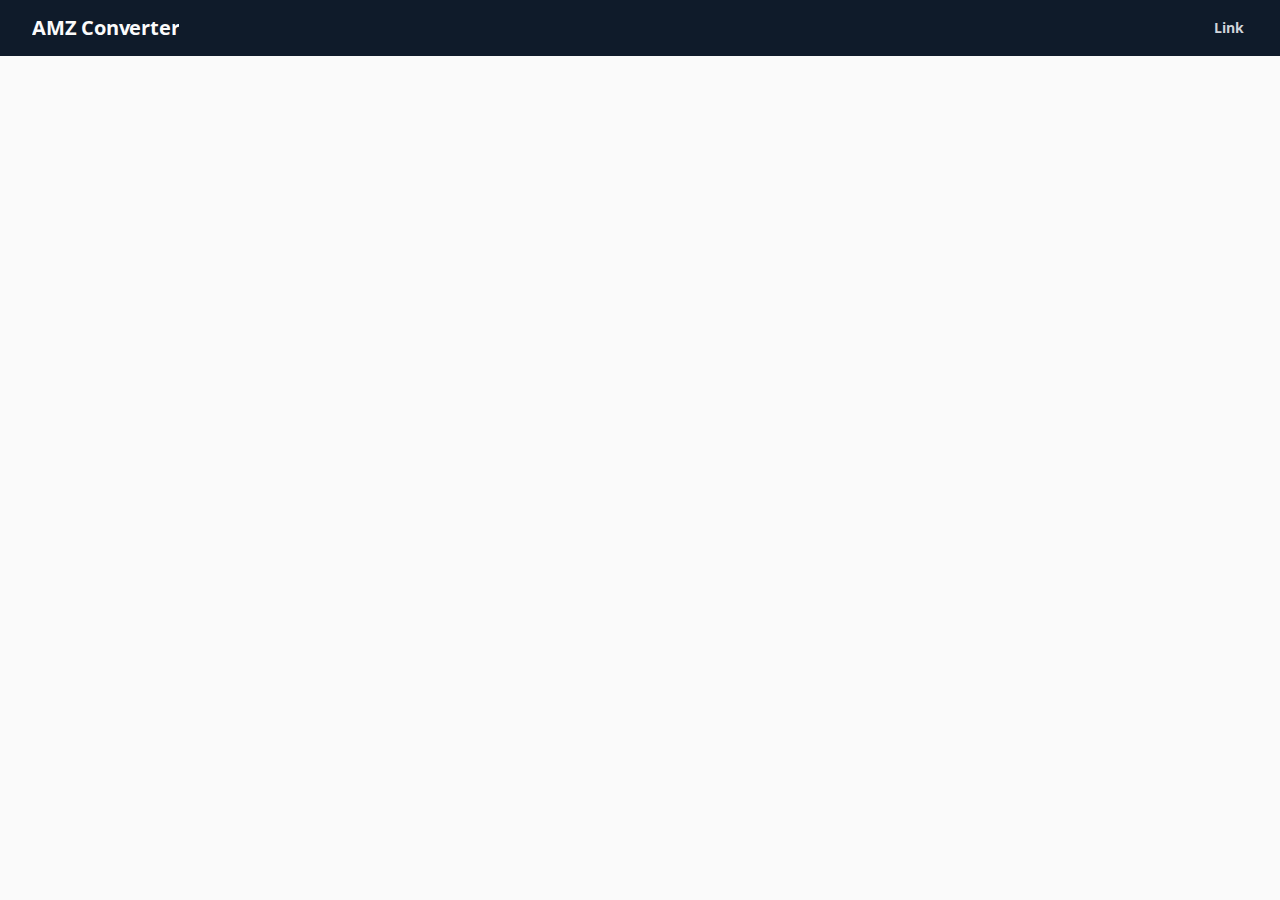
<file: index.html>
<!DOCTYPE html><html lang="en"><head><meta charset="utf-8"><title>awsconverter</title><meta name="viewport" content="width=device-width,initial-scale=1"><meta name="mobile-web-app-capable" content="yes"><meta name="apple-mobile-web-app-capable" content="yes"><link rel="apple-touch-icon" href="/assets/icons/apple-touch-icon.png"><link rel="manifest" href="/manifest.json"><meta name="theme-color" content="#673ab8"><link rel="shortcut icon" href="/favicon.ico"><style>body,html{-webkit-font-smoothing:antialiased;-moz-osx-font-smoothing:grayscale;background:#fafafa;color:#444;font-family:Helvetica Neue,arial,sans-serif;font-weight:400;height:100%;margin:0;padding:0;width:100%}*{box-sizing:border-box}#app{height:100%}:root{--color-transparent-b76lky:transparent;--color-charts-red-300-taex3d:#ea7158;--color-charts-red-400-xo1w45:#dc5032;--color-charts-red-500-8et8sv:#d13313;--color-charts-red-600-ej8iox:#ba2e0f;--color-charts-red-700-pe7xt7:#a82a0c;--color-charts-red-800-9wqz57:#972709;--color-charts-red-900-fkiox3:#892407;--color-charts-red-1000-xhb2ma:#7d2105;--color-charts-red-1100-zkhjl8:#721e03;--color-charts-red-1200-t42yl7:#671c00;--color-charts-orange-300-uh1x0z:#e07941;--color-charts-orange-400-rg9ft0:#cc5f21;--color-charts-orange-500-6dcz8x:#bc4d01;--color-charts-orange-600-psg5i7:#a84401;--color-charts-orange-700-6rlkwo:#983c02;--color-charts-orange-800-aqh9u5:#8a3603;--color-charts-orange-900-71d364:#7e3103;--color-charts-orange-1000-p3xy9d:#732c02;--color-charts-orange-1100-plp0ix:#692801;--color-charts-orange-1200-msf9v8:#602400;--color-charts-yellow-300-zgwohc:#b2911c;--color-charts-yellow-400-z6s56e:#9c7b0b;--color-charts-yellow-500-f52bpo:#8a6b05;--color-charts-yellow-600-gzedvz:#7b5f04;--color-charts-yellow-700-uq1jq9:#6f5504;--color-charts-yellow-800-esbvam:#654d03;--color-charts-yellow-900-e2ugyo:#5d4503;--color-charts-yellow-1000-myf1mq:#553f03;--color-charts-yellow-1100-fi5c3g:#4d3901;--color-charts-yellow-1200-faeu24:#483300;--color-charts-green-300-8q7o65:#67a353;--color-charts-green-400-b5efwo:#41902c;--color-charts-green-500-o7urau:#1f8104;--color-charts-green-600-8e3las:#1a7302;--color-charts-green-700-h4agmh:#176702;--color-charts-green-800-jp1xwf:#145d02;--color-charts-green-900-czmqk3:#125502;--color-charts-green-1000-wrs7fm:#104d01;--color-charts-green-1100-d8mgjl:#0f4601;--color-charts-green-1200-jyfc23:#0d4000;--color-charts-teal-300-egfaot:#2ea597;--color-charts-teal-400-ikctdb:#1c8e81;--color-charts-teal-500-v952sw:#0d7d70;--color-charts-teal-600-9ffc3q:#096f64;--color-charts-teal-700-nn7a5u:#06645a;--color-charts-teal-800-97l4n7:#045b52;--color-charts-teal-900-zq1u0w:#03524a;--color-charts-teal-1000-u4e4vv:#014b44;--color-charts-teal-1100-cdt1d8:#01443e;--color-charts-teal-1200-3ozaok:#003e38;--color-charts-blue-1-300-4x8rnx:#529ccb;--color-charts-blue-1-400-owg3dt:#3184c2;--color-charts-blue-1-500-sl8chl:#0273bb;--color-charts-blue-1-600-3824a7:#0166ab;--color-charts-blue-1-700-e3d0uw:#015b9d;--color-charts-blue-1-800-vnypf9:#015292;--color-charts-blue-1-900-rs4k5z:#014a87;--color-charts-blue-1-1000-wjr7hn:#01437d;--color-charts-blue-1-1100-nmn22x:#003c75;--color-charts-blue-1-1200-od4mlj:#00366d;--color-charts-blue-2-300-b0dh81:#7492e7;--color-charts-blue-2-400-iba8cu:#5978e3;--color-charts-blue-2-500-vtdvkt:#4066df;--color-charts-blue-2-600-tpo4rj:#3759ce;--color-charts-blue-2-700-p6tu56:#314fbf;--color-charts-blue-2-800-08f3pp:#2c46b1;--color-charts-blue-2-900-3aq93e:#273ea5;--color-charts-blue-2-1000-6b05hm:#23379b;--color-charts-blue-2-1100-0014sa:#1f3191;--color-charts-blue-2-1200-tzr398:#1b2b88;--color-charts-purple-300-yatxj8:#a783e1;--color-charts-purple-400-d384pt:#9469d6;--color-charts-purple-500-skntta:#8456ce;--color-charts-purple-600-8iqvzu:#7749bf;--color-charts-purple-700-3qzy9s:#6b40b2;--color-charts-purple-800-ucyxda:#6237a7;--color-charts-purple-900-tlepdb:#59309d;--color-charts-purple-1000-3pjp6l:#512994;--color-charts-purple-1100-t0m9qa:#4a238b;--color-charts-purple-1200-003tqq:#431d84;--color-charts-pink-300-0gug9u:#da7596;--color-charts-pink-400-jh84a9:#ce567c;--color-charts-pink-500-c97yed:#c33d69;--color-charts-pink-600-rpo3pi:#b1325c;--color-charts-pink-700-mshe2z:#a32952;--color-charts-pink-800-bph464:#962249;--color-charts-pink-900-mvfm0y:#8b1b42;--color-charts-pink-1000-kq8pu0:#81143b;--color-charts-pink-1100-pi0m3u:#780d35;--color-charts-pink-1200-hukz4p:#6f062f;--color-charts-status-critical-268let:#7d2105;--color-charts-status-high-vsd25n:#ba2e0f;--color-charts-status-medium-371m8g:#cc5f21;--color-charts-status-low-lfwc29:#b2911c;--color-charts-status-positive-2ozsqj:#67a353;--color-charts-status-info-l8g84h:#3184c2;--color-charts-status-neutral-b4b0p2:#7d8998;--color-charts-threshold-negative-y7lrhf:#d91515;--color-charts-threshold-positive-42ybvt:#037f0c;--color-charts-threshold-info-kcjduw:#0972d3;--color-charts-threshold-neutral-k14cuc:#5f6b7a;--color-charts-line-grid-6wil4m:#d1d5db;--color-charts-line-tick-yidpvu:#d1d5db;--color-charts-line-axis-yo865k:#d1d5db;--color-charts-palette-categorical-1-ivmh5s:#7492e7;--color-charts-palette-categorical-2-emtquh:#c33d69;--color-charts-palette-categorical-3-imrqvq:#2ea597;--color-charts-palette-categorical-4-g31h69:#8456ce;--color-charts-palette-categorical-5-64f3p2:#e07941;--color-charts-palette-categorical-6-msr86m:#3759ce;--color-charts-palette-categorical-7-kdjms7:#962249;--color-charts-palette-categorical-8-79776a:#096f64;--color-charts-palette-categorical-9-s4w3dd:#6237a7;--color-charts-palette-categorical-10-cuicpx:#a84401;--color-charts-palette-categorical-11-no2uu5:#273ea5;--color-charts-palette-categorical-12-jq9rcw:#780d35;--color-charts-palette-categorical-13-4cawsz:#03524a;--color-charts-palette-categorical-14-i1n5cl:#4a238b;--color-charts-palette-categorical-15-9pgabq:#7e3103;--color-charts-palette-categorical-16-wnvn1q:#1b2b88;--color-charts-palette-categorical-17-y2duhb:#ce567c;--color-charts-palette-categorical-18-xehfp2:#003e38;--color-charts-palette-categorical-19-v1x5n3:#9469d6;--color-charts-palette-categorical-20-q5g6qv:#602400;--color-charts-palette-categorical-21-z2fito:#4066df;--color-charts-palette-categorical-22-mdbc68:#a32952;--color-charts-palette-categorical-23-9iyat0:#0d7d70;--color-charts-palette-categorical-24-17kvjc:#6b40b2;--color-charts-palette-categorical-25-c2vakt:#bc4d01;--color-charts-palette-categorical-26-g98tv5:#2c46b1;--color-charts-palette-categorical-27-lo8vzl:#81143b;--color-charts-palette-categorical-28-2ppjnc:#045b52;--color-charts-palette-categorical-29-68gzom:#512994;--color-charts-palette-categorical-30-9pbejo:#8a3603;--color-charts-palette-categorical-31-8odgjs:#1f3191;--color-charts-palette-categorical-32-xug28a:#da7596;--color-charts-palette-categorical-33-cr6l8a:#01443e;--color-charts-palette-categorical-34-209022:#a783e1;--color-charts-palette-categorical-35-twgdku:#692801;--color-charts-palette-categorical-36-g2mar5:#5978e3;--color-charts-palette-categorical-37-9deaq2:#b1325c;--color-charts-palette-categorical-38-5fg2jv:#1c8e81;--color-charts-palette-categorical-39-c8yeil:#7749bf;--color-charts-palette-categorical-40-vlagy9:#cc5f21;--color-charts-palette-categorical-41-o49tuv:#314fbf;--color-charts-palette-categorical-42-5irquw:#8b1b42;--color-charts-palette-categorical-43-8pxo9j:#06645a;--color-charts-palette-categorical-44-w3yd1t:#59309d;--color-charts-palette-categorical-45-32a8x6:#983c02;--color-charts-palette-categorical-46-4ikr9l:#23379b;--color-charts-palette-categorical-47-wg3s7g:#6f062f;--color-charts-palette-categorical-48-7no3ly:#014b44;--color-charts-palette-categorical-49-qy0tr5:#431d84;--color-charts-palette-categorical-50-gkixcb:#732c02;--color-background-button-link-active-t13dka:#d3e7f9;--color-background-button-link-hover-69sbpz:#f2f8fd;--color-background-button-normal-active-9lyks0:#d3e7f9;--color-background-button-normal-default-syw2p1:#fff;--color-background-button-normal-disabled-z5vd4i:#fff;--color-background-button-normal-hover-c3qbgm:#f2f8fd;--color-background-button-primary-active-vg0knj:#033160;--color-background-button-primary-default-pwn1g1:#0972d3;--color-background-button-primary-disabled-eon7km:#e9ebed;--color-background-button-primary-hover-qu1zio:#033160;--color-background-calendar-today-762czq:#f4f4f4;--color-background-code-editor-gutter-active-line-default-p2p8kl:#5f6b7a;--color-background-code-editor-gutter-active-line-error-lfh0u4:#d91515;--color-background-code-editor-gutter-default-l5k65m:#f4f4f4;--color-background-code-editor-loading-4cqamf:#fbfbfb;--color-background-code-editor-pane-item-hover-lrigi6:#e9ebed;--color-background-code-editor-status-bar-qgcwj5:#f4f4f4;--color-background-container-content-i8i4a0:#fff;--color-background-container-header-4flbq5:#fff;--color-background-control-checked-9admlu:#0972d3;--color-background-control-default-4pa05r:#fff;--color-background-control-disabled-zplipy:#d1d5db;--color-background-dropdown-item-default-fzdqsg:#fff;--color-background-dropdown-item-dimmed-qw48ma:transparent;--color-background-dropdown-item-filter-match-6ac2mw:#f2f8fd;--color-background-dropdown-item-hover-mqsxkv:#f4f4f4;--color-background-dropdown-item-selected-8l4mpk:#f2f8fd;--color-background-home-header-mpq08f:#000716;--color-background-input-default-u57378:#fff;--color-background-input-disabled-wu9j6u:#e9ebed;--color-background-item-selected-ebt4bi:#f2f8fd;--color-background-layout-main-sfhm4y:#fff;--color-background-layout-mobile-panel-9vweqk:#000716;--color-background-layout-panel-content-808qum:#fff;--color-background-layout-panel-hover-0bg3gq:#e9ebed;--color-background-layout-toggle-active-d15dki:#354150;--color-background-layout-toggle-default-f9hnkv:#192534;--color-background-layout-toggle-hover-gi0e0b:#354150;--color-background-layout-toggle-selected-active-9w7pk3:#0972d3;--color-background-layout-toggle-selected-default-e1giv3:#0972d3;--color-background-layout-toggle-selected-hover-mes33s:#065299;--color-background-modal-overlay-17dapf:rgba(35,47,62,0.7);--color-background-notification-blue-vqb59v:#0972d3;--color-background-notification-green-0d9ow8:#037f0c;--color-background-notification-grey-ua4ep5:#414d5c;--color-background-notification-red-v7js1f:#d91515;--color-background-popover-mn5o9k:#fff;--color-background-progress-bar-content-default-r4tyyh:#0972d3;--color-background-progress-bar-content-in-flash-37g8fy:#fff;--color-background-progress-bar-layout-default-9xbpym:#e9ebed;--color-background-progress-bar-layout-in-flash-phmfak:hsla(0,0%,100%,0.25);--color-background-segment-active-bl0u6r:#0972d3;--color-background-segment-default-5k37bj:#fff;--color-background-segment-disabled-hgka10:#fff;--color-background-segment-hover-s3f27a:#fff;--color-background-status-error-pe1hux:#fff7f7;--color-background-status-info-usb30e:#f2f8fd;--color-background-status-success-xnxxn4:#f2fcf3;--color-background-status-warning-zz4oi6:#fff;--color-background-table-header-i1pa1g:#fff;--color-background-tiles-disabled-byt5lx:#e9ebed;--color-background-toggle-checked-disabled-07lf06:#b5d6f4;--color-background-toggle-default-w4ftus:#414d5c;--color-border-button-normal-active-zbmaft:#033160;--color-border-button-normal-default-djv8f5:#0972d3;--color-border-button-normal-disabled-262a0x:#9ba7b6;--color-border-button-normal-hover-e1d0kh:#033160;--color-border-button-primary-disabled-6gwabt:#e9ebed;--color-border-calendar-grid-sshunw:transparent;--color-border-calendar-grid-selected-focus-ring-cxqa0s:#fbfbfb;--color-border-code-editor-ace-active-line-light-theme-3l07nr:#d1d5db;--color-border-code-editor-ace-active-line-dark-theme-74siyt:#5f6b7a;--color-border-code-editor-default-l9vmjf:#d1d5db;--color-border-code-editor-pane-item-hover-xephrt:#7d8998;--color-border-container-divider-4ade7z:transparent;--color-border-container-top-srcvx4:transparent;--color-border-control-checked-4xvndc:#0972d3;--color-border-control-default-m3lmsh:#7d8998;--color-border-control-disabled-vx8bco:#d1d5db;--color-border-divider-active-nnnfx9:#7d8998;--color-border-divider-default-7s2wjw:#e9ebed;--color-border-divider-panel-bottom-zrjpck:#e9ebed;--color-border-divider-panel-side-yjkfcr:#e9ebed;--color-border-dropdown-container-tyn0js:#9ba7b6;--color-border-dropdown-group-0utpsr:#e9ebed;--color-border-dropdown-item-default-faosd8:#e9ebed;--color-border-dropdown-item-hover-tyzq9m:#7d8998;--color-border-dropdown-item-dimmed-hover-6dhy15:#7d8998;--color-border-dropdown-item-top-xnzq48:transparent;--color-border-input-default-dtyu8d:#9ba7b6;--color-border-input-disabled-x2lopj:#e9ebed;--color-border-item-focused-ap3b6s:#0972d3;--color-border-item-placeholder-jgzhnb:#0972d3;--color-border-item-selected-ppkssz:#0972d3;--color-border-layout-wf5alz:#d1d5db;--color-border-popover-5pygk7:#9ba7b6;--color-border-segment-active-kdy5tm:#414d5c;--color-border-segment-default-091088:#414d5c;--color-border-segment-disabled-6v5zlt:#414d5c;--color-border-segment-hover-9notuw:#414d5c;--color-border-status-error-mfrddc:#d91515;--color-border-status-info-546i7i:#0972d3;--color-border-status-success-cqi45f:#037f0c;--color-border-status-warning-hg85ut:#7d8998;--color-border-tabs-divider-69fx5i:#e9ebed;--color-border-tabs-shadow-4lmh2z:rgba(0,7,22,0.12);--color-border-tabs-underline-9bcfzu:#0972d3;--color-border-tiles-disabled-dp4h7y:#e9ebed;--color-border-tutorial-4ioksw:#d1d5db;--color-foreground-control-default-7ajdem:#fff;--color-foreground-control-disabled-v6a97u:#fff;--color-shadow-default-3se70f:rgba(0,7,22,0.12);--color-text-accent-s1eqko:#0972d3;--color-text-body-default-ajf1h5:#000716;--color-text-body-secondary-fdstdf:#414d5c;--color-text-breadcrumb-current-mum16s:#5f6b7a;--color-text-breadcrumb-icon-mlugp6:#7d8998;--color-text-button-inline-icon-default-w65lqn:#0972d3;--color-text-button-inline-icon-disabled-gfhvz7:#9ba7b6;--color-text-button-inline-icon-hover-wd5icp:#033160;--color-text-button-normal-active-6obrzh:#033160;--color-text-button-normal-default-u8647m:#0972d3;--color-text-button-normal-hover-kxmvcc:#033160;--color-text-link-button-normal-default-2yrp9u:#0972d3;--color-text-link-button-normal-hover-gz8y5b:#033160;--color-text-link-button-normal-active-8lhs8f:#033160;--color-text-button-primary-active-vems2x:#fff;--color-text-button-primary-default-340wh6:#fff;--color-text-button-primary-hover-vzqjpi:#fff;--color-text-calendar-day-hover-graajh:#000716;--color-text-calendar-month-elf7e9:#5f6b7a;--color-text-code-editor-gutter-active-line-3r48bk:#fff;--color-text-code-editor-gutter-default-q46j79:#000716;--color-text-code-editor-status-bar-disabled-6bhuub:#7d8998;--color-text-code-editor-tab-button-error-vez6ll:#fff;--color-text-column-header-u472sv:#414d5c;--color-text-column-sorting-icon-q5sr09:#414d5c;--color-text-control-disabled-3z3eul:#9ba7b6;--color-text-counter-jwdegc:#5f6b7a;--color-text-disabled-a2nkh4:#9ba7b6;--color-text-dropdown-footer-rj6jvf:#5f6b7a;--color-text-dropdown-group-label-eaqlcl:#414d5c;--color-text-dropdown-header-6e05nm:#000716;--color-text-dropdown-item-default-7tg9p2:#000716;--color-text-dropdown-item-dimmed-jyqdrs:#9ba7b6;--color-text-dropdown-item-disabled-varol7:#9ba7b6;--color-text-dropdown-item-filter-match-x302if:#0972d3;--color-text-dropdown-item-highlighted-oaabyk:#000716;--color-text-dropdown-item-secondary-0me7js:#5f6b7a;--color-text-empty-fjv325:#5f6b7a;--color-text-expandable-section-default-k03p1p:#000716;--color-text-expandable-section-hover-73g3du:#0972d3;--color-text-expandable-section-navigation-icon-default-lb9rm0:#414d5c;--color-text-form-default-yd29ox:#000716;--color-text-form-label-k3j0b4:#000716;--color-text-form-secondary-ih9x7l:#5f6b7a;--color-text-group-label-w9to2i:#414d5c;--color-text-heading-default-jopz0f:#000716;--color-text-heading-secondary-corkaj:#414d5c;--color-text-home-header-default-1d71y3:#fff;--color-text-home-header-secondary-qfyemi:#d1d5db;--color-text-icon-subtle-bz5b7h:#5f6b7a;--color-text-input-disabled-oawyzo:#9ba7b6;--color-text-input-placeholder-j53j3c:#5f6b7a;--color-text-input-placeholder-disabled-6928j8:#9ba7b6;--color-text-interactive-active-vol84d:#000716;--color-text-interactive-default-eg5fsa:#414d5c;--color-text-interactive-disabled-3pbb07:#9ba7b6;--color-text-interactive-hover-v3lasm:#000716;--color-text-interactive-inverted-default-phki5u:#d1d5db;--color-text-interactive-inverted-hover-g2obc6:#fbfbfb;--color-text-inverted-821sko:#fff;--color-text-label-gxskdy:#000716;--color-text-layout-toggle-20sb9r:#fff;--color-text-layout-toggle-selected-tzwifo:#fff;--color-text-link-default-5f186r:#0972d3;--color-text-link-hover-kololx:#033160;--color-text-link-inverted-hover-5tnsdi:#fff;--color-text-link-button-underline-8mp92t:transparent;--color-text-link-button-underline-hover-ei09le:transparent;--color-text-link-primary-underline-ga7rq8:#0972d3;--color-text-notification-default-2kpcxy:#fbfbfb;--color-text-pagination-page-number-active-disabled-sjs1t5:#9ba7b6;--color-text-pagination-page-number-default-z6gnaa:#414d5c;--color-text-segment-active-gc2jjl:#fff;--color-text-segment-default-bf7rka:#414d5c;--color-text-segment-hover-5pccvg:#0972d3;--color-text-small-le1y42:#5f6b7a;--color-text-status-error-5sesl6:#d91515;--color-text-status-inactive-5ei55p:#5f6b7a;--color-text-status-info-utupcz:#0972d3;--color-text-status-success-0fzhv9:#037f0c;--color-text-status-warning-27nlyh:#d91515;--color-text-top-navigation-title-oypxe3:#000716;--font-body-m-line-height-i7xxvv:22px;--font-body-m-size-sregvd:14px;--font-body-s-letter-spacing-cy0oxj:0.005em;--font-body-s-line-height-kdsbrl:16px;--font-body-s-size-ukw2p9:12px;--font-button-letter-spacing-8y5poz:0.005em;--font-button-weight-7rj5fx:800;--font-chart-detail-size-pm0amk:12px;--font-display-l-letter-spacing-4ff418:-0.03em;--font-display-l-line-height-71tnj3:54px;--font-display-l-size-03lgcb:48px;--font-display-label-weight-m18hjh:700;--font-expandable-heading-size-m2wptt:16px;--font-family-base-qnistn:"Open Sans","Helvetica Neue",Roboto,Arial,sans-serif;--font-family-monospace-iz223z:Monaco,Menlo,Consolas,"Courier Prime",Courier,"Courier New",monospace;--font-header-h2-description-line-height-gjrb86:22px;--font-header-h2-description-size-pqrrui:14px;--font-heading-l-letter-spacing-f6wvtk:-0.015em;--font-heading-l-line-height-gev4n1:30px;--font-heading-l-size-otmxys:24px;--font-heading-l-weight-xm7ks9:800;--font-heading-m-letter-spacing-r00pg3:-0.010em;--font-heading-m-line-height-u3t54f:24px;--font-heading-m-size-6e3jmg:20px;--font-heading-m-weight-hi5n0j:800;--font-heading-s-letter-spacing-4d69jc:-0.005em;--font-heading-s-line-height-5b7f0q:20px;--font-heading-s-size-9clg8y:16px;--font-heading-s-weight-k8ys41:800;--font-heading-xl-letter-spacing-9tcsmy:-0.02em;--font-heading-xl-line-height-doxfdj:40px;--font-heading-xl-size-d0vjbk:32px;--font-heading-xl-weight-772870:800;--font-heading-xs-line-height-5x131j:18px;--font-heading-xs-size-fryxro:14px;--font-heading-xs-weight-wwznty:800;--font-box-value-large-weight-dyt1pj:800;--font-link-button-letter-spacing-58wset:0.005em;--font-link-button-weight-4f1hjr:800;--font-link-primary-decoration-wfgjh2:underline;--font-link-primary-letter-spacing-vmsgcx:"inherit";--font-link-primary-weight-91pybi:"inherit";--font-panel-header-line-height-x2226j:24px;--font-panel-header-size-0vdgjc:20px;--font-tabs-disabled-weight-imwq16:800;--font-tabs-line-height-qo8cr6:20px;--font-tabs-size-01zslx:16px;--font-wayfinding-link-active-weight-l3fid7:800;--font-weight-heavy-ydka9r:800;--border-active-width-ce5ls7:4px;--border-code-editor-status-divider-width-cf5jzt:2px;--border-container-sticky-width-i7t7xe:0px;--border-container-top-width-jk6fhm:0px;--border-control-focus-ring-shadow-spread-srzyiu:0px;--border-control-invalid-focus-ring-shadow-spread-omt6il:2px;--border-divider-list-width-hacikr:1px;--border-divider-section-width-4wm2it:2px;--border-dropdown-virtual-offset-width-fzhepk:2px;--border-field-width-idlekx:2px;--border-invalid-width-5jpdqn:8px;--border-item-width-qbbbsa:2px;--border-line-chart-dash-array-4wa4ab:3 5;--border-line-chart-line-join-nan7pn:round;--border-line-chart-width-nj0hc5:2px;--border-panel-header-width-6fmoo4:2px;--border-panel-top-width-00mwcl:1px;--border-radius-alert-n0skwy:12px;--border-radius-badge-x5oehc:4px;--border-radius-button-axewzv:20px;--border-radius-calendar-day-focus-ring-a8mlqd:3px;--border-radius-code-editor-fuck6b:8px;--border-radius-container-gh9ysk:16px;--border-radius-control-circular-focus-ring-qawzn7:4px;--border-radius-control-default-focus-ring-7661kz:4px;--border-radius-dropdown-ujknaf:8px;--border-radius-flashbar-i7jm55:12px;--border-radius-item-u2ibpi:8px;--border-radius-input-txq8zy:8px;--border-radius-popover-8g1bwn:8px;--border-radius-tabs-focus-ring-j968on:20px;--border-radius-tiles-kl8mtb:8px;--border-radius-token-wohc9e:8px;--border-radius-tutorial-panel-item-5wuccf:8px;--border-table-sticky-width-h1tlxy:2px;--border-link-focus-ring-outline-k2wccv:0;--border-link-focus-ring-shadow-spread-nv4ahb:2px;--motion-duration-extra-slow-8ks5rs:270ms;--motion-duration-fast-nk2ap0:90ms;--motion-duration-moderate-vgx1te:135ms;--motion-duration-refresh-only-fast-addxjd:115ms;--motion-duration-refresh-only-medium-5flen2:165ms;--motion-duration-refresh-only-slow-6gdedh:250ms;--motion-duration-rotate-180-ofa1ir:135ms;--motion-duration-rotate-90-ux18sr:135ms;--motion-duration-show-paced-7wspqf:180ms;--motion-duration-show-quick-tyaalm:135ms;--motion-duration-slow-0273ow:180ms;--motion-duration-transition-quick-x85tae:90ms;--motion-duration-transition-show-paced-ai4wlf:180ms;--motion-easing-ease-out-quart-z687ml:cubic-bezier(0.165,0.84,0.44,1);--motion-easing-refresh-only-a-sy0g8m:cubic-bezier(0,0,0,1);--motion-easing-refresh-only-b-nspng9:cubic-bezier(1,0,0.83,1);--motion-easing-refresh-only-c-ic6jr0:cubic-bezier(0.84,0,0.16,1);--motion-easing-rotate-180-3rbbga:cubic-bezier(0.165,0.84,0.44,1);--motion-easing-rotate-90-eoew89:cubic-bezier(0.165,0.84,0.44,1);--motion-easing-show-paced-wj4ybn:ease-out;--motion-easing-show-quick-1fcgbv:ease-out;--motion-easing-transition-quick-lukbd8:linear;--motion-easing-transition-show-paced-bg1hyg:ease-out;--motion-easing-responsive-5yj747:cubic-bezier(0,0,0,1);--motion-easing-sticky-yt83ho:cubic-bezier(1,0,0.83,1);--motion-easing-expressive-zns6oe:cubic-bezier(0.84,0,0.16,1);--motion-duration-responsive-dvittz:115ms;--motion-duration-expressive-96gzp7:165ms;--motion-duration-complex-8zbvzy:250ms;--motion-keyframes-fade-in-9ud20b:awsui-fade-in-35003c;--motion-keyframes-fade-out-1ayoyt:awsui-fade-out-35003c;--motion-keyframes-status-icon-error-ti988k:awsui-status-icon-error-35003c;--motion-keyframes-scale-popup-3oea16:awsui-scale-popup-35003c;--size-calendar-grid-width-lxsx0p:238px;--size-control-n9i4yo:16px;--size-icon-big-cu55wt:32px;--size-icon-large-9vh494:48px;--size-icon-medium-fvz0oi:20px;--size-icon-normal-j1z5fn:16px;--size-vertical-input-js5hfh:34px;--size-vertical-panel-icon-offset-ti40n4:15px;--space-alert-action-left-hi50rw:12px;--space-alert-horizontal-ulbnu9:16px;--space-alert-message-right-qop1p1:4px;--space-alert-vertical-jbva6z:8px;--space-button-focus-outline-gutter-4vaedu:4px;--space-button-icon-focus-outline-gutter-vertical-ysj0na:0px;--space-button-icon-only-horizontal-nidslr:7px;--space-button-inline-icon-focus-outline-gutter-f9qjev:0px;--space-button-modal-dismiss-vertical-r4lx2k:0px;--space-calendar-grid-focus-outline-gutter-v3dwvl:-5px;--space-calendar-grid-selected-focus-outline-gutter-gqgjqz:-5px;--space-card-horizontal-dkvuen:24px;--space-code-editor-status-focus-outline-gutter-eivtla:-7px;--space-container-content-top-fsd8nr:0px;--space-container-header-vertical-zsjhel:12px;--space-container-horizontal-ddrezg:24px;--space-content-header-padding-bottom-nvqytg:24px;--space-dark-header-overlap-distance-hfejul:36px;--space-expandable-section-icon-offset-top-svbirl:4px;--space-field-horizontal-89h2yr:12px;--space-field-icon-offset-25xih0:36px;--space-filtering-token-dismiss-button-focus-outline-gutter-itb5fd:-5px;--space-filtering-token-operation-select-focus-outline-gutter-awvnzl:-5px;--space-flashbar-action-left-y2z8zt:12px;--space-flashbar-dismiss-right-cbaywa:0px;--space-flashbar-horizontal-ouyk4r:16px;--space-grid-gutter-0subky:20px;--space-layout-content-bottom-kg9l42:40px;--space-layout-toggle-diameter-hzvqtj:40px;--space-layout-toggle-padding-axl9jr:20px;--space-modal-content-bottom-cecclv:16px;--space-modal-horizontal-738tw9:24px;--space-panel-nav-left-o5fvw3:28px;--space-panel-side-left-8ozqve:28px;--space-panel-side-right-kev4k9:24px;--space-panel-split-top-0y4u4f:20px;--space-segmented-control-focus-outline-gutter-99x5b9:4px;--space-table-header-focus-outline-gutter-rbx7m7:0px;--space-tabs-content-top-mn4c9x:12px;--space-table-horizontal-58vuca:24px;--space-table-header-horizontal-et2ko8:0px;--space-table-content-bottom-pg6yvn:4px;--space-table-content-top-t15dd1:12px;--space-table-embedded-content-bottom-7vc5vt:0px;--space-table-embedded-header-top-zf07fk:0px;--space-table-footer-horizontal-8o6sk8:0px;--space-tabs-focus-outline-gutter-64zu5e:-8px;--space-text-grid-vertical-tj8m1c:16px;--space-scaled-2x-xxs-t5qzmf:4px;--space-scaled-2x-s-9svxjy:12px;--space-scaled-2x-l-yejodm:20px;--space-scaled-2x-xl-x30c9w:24px;--space-scaled-2x-xxxl-lbp35j:40px;--space-scaled-none-cnv7sd:0;--space-scaled-xxxs-b6dm8t:2px;--space-scaled-xxs-95dhkm:4px;--space-scaled-xs-6859qs:8px;--space-scaled-s-cu1hzn:12px;--space-scaled-m-pv0fmt:16px;--space-scaled-l-t03y3z:20px;--space-scaled-xl-w2t504:24px;--space-scaled-xxl-pfgv96:32px;--space-scaled-xxxl-ffokcj:40px;--space-static-xxxs-k3qmdh:2px;--space-static-xxs-jy4jgd:4px;--space-static-xs-9adq92:8px;--space-static-s-phfs7n:12px;--space-static-m-pc0uz7:16px;--space-static-l-t7yjdj:20px;--space-static-xl-g2lpmk:24px;--space-static-xxl-m6qwv3:32px;--space-static-xxxl-66ty0h:40px;--space-none-esmv0r:0;--space-xxxs-k2w98v:2px;--space-xxs-ynfts5:4px;--space-xs-rsr2qu:8px;--space-s-hv8c1d:12px;--space-m-17eucw:16px;--space-l-4vl6xu:20px;--space-xl-a39hup:24px;--space-xxl-2nvmf1:32px;--space-xxxl-bo9z7f:40px;--shadow-container-7nblnj:0px 0px 1px 1px #e9ebed,0px 1px 8px 2px rgba(0,7,22,0.12);--shadow-container-stacked-lumzae:-1px 1px 1px 0px #e9ebed,1px 1px 1px 0px #e9ebed,0px 9px 8px -7px rgba(0,7,22,0.12),8px 0px 8px -7px rgba(0,7,22,0.12),-8px 0px 8px -7px rgba(0,7,22,0.12);--shadow-dropdown-99h0gz:0px 4px 20px 1px rgba(0,7,22,0.1);--shadow-dropup-11esug:0px 4px 20px 1px rgba(0,7,22,0.1);--shadow-flash-sticky-xplpiu:0px 6px 36px rgba(0,7,22,0.1);--shadow-modal-3qhlqt:0px 4px 20px 1px rgba(0,7,22,0.1);--shadow-panel-gp3bf2:0px 1px 1px 1px #e9ebed,0px 6px 36px rgba(0,7,22,0.1);--shadow-panel-toggle-3fk0ch:0px 6px 12px 1px rgba(0,7,22,0.12);--shadow-popover-kzy6rd:0px 4px 20px 1px rgba(0,7,22,0.1);--shadow-split-bottom-otfetg:0px -36px 36px -36px rgba(0,7,22,0.1);--shadow-split-side-qv353u:-1px 0px 1px 0px #e9ebed,-36px 6px 36px -36px rgba(0,7,22,0.1);--shadow-sticky-aijlo6:0px 4px 20px 1px rgba(0,7,22,0.1);--shadow-sticky-embedded-qit8ba:0px 2px 0px 0px #e9ebed,0px 16px 16px -12px rgba(0,7,22,0.1)}html{-webkit-text-size-adjust:100%;line-height:1.15}body{margin:0}a{background-color:transparent}textarea{font-family:inherit;font-size:100%;line-height:1.15;margin:0;overflow:auto}.home__uRcqa{min-height:100%;padding:56px 20px;width:100%}</style><link href="/bundle.79942.css" rel="stylesheet" media="only x" onload="this.media='all'"><noscript><link rel="stylesheet" href="/bundle.79942.css"></noscript></head><body><div id="app"><div><div class="awsui-context-top-navigation"><header class="awsui_top-navigation_k5dlb_14a5k_111 awsui_narrow_k5dlb_14a5k_132"><div class="awsui_padding-box_k5dlb_14a5k_122"><div class="awsui_identity_k5dlb_14a5k_159 awsui_no-logo_k5dlb_14a5k_179"><a href="/" class="awsui_identity-link_k5dlb_14a5k_162"><span class="awsui_title_k5dlb_14a5k_195">AMZ Converter</span></a></div><div class="awsui_inputs_k5dlb_14a5k_208"></div><div class="awsui_utilities_k5dlb_14a5k_223"><div data-utility-index="0" data-utility-hide="false" class="awsui_utility-wrapper_k5dlb_14a5k_234 awsui_utility-type-button-link_k5dlb_14a5k_255 awsui_narrow_k5dlb_14a5k_132"><span class="awsui_offset-right-l_k5dlb_14a5k_287"><a aria-label="Link" href="#" class="awsui_link_4c84z_v8uku_93 awsui_variant-top-navigation_4c84z_v8uku_277 awsui_font-size-body-m_4c84z_v8uku_406"><span>Link</span></a></span></div></div></div></header></div></div><div class="home__uRcqa"><div class="awsui_grid_14yj0_1ecf3_93"><div class="awsui_grid-column_14yj0_1ecf3_111 awsui_colspan-6_14yj0_1ecf3_170"><div class="awsui_restore-pointer-events_14yj0_1ecf3_280"><span class="awsui_root_qk1j1_eoztp_93"><textarea placeholder="Insert here the values to convert" autocomplete="on" rows="20" class="awsui_textarea_qk1j1_eoztp_97"></textarea></span></div></div><div class="awsui_grid-column_14yj0_1ecf3_111 awsui_colspan-6_14yj0_1ecf3_170"><div class="awsui_restore-pointer-events_14yj0_1ecf3_280"><span class="awsui_root_qk1j1_eoztp_93"><textarea placeholder="Copy from here the output" autocomplete="on" readonly="readOnly" rows="20" class="awsui_textarea_qk1j1_eoztp_97 awsui_textarea-readonly_qk1j1_eoztp_121"></textarea></span></div></div></div></div></div><script type="__PREACT_CLI_DATA__">%7B%22preRenderData%22:%7B%22url%22:%22/%22%7D%7D</script><script crossorigin="anonymous" src="/bundle.caf08.esm.js" type="module"></script><script nomodule="" src="/polyfills.f4816.js"></script><script nomodule="" defer="defer" src="/bundle.f5105.js"></script></body></html>
</file>
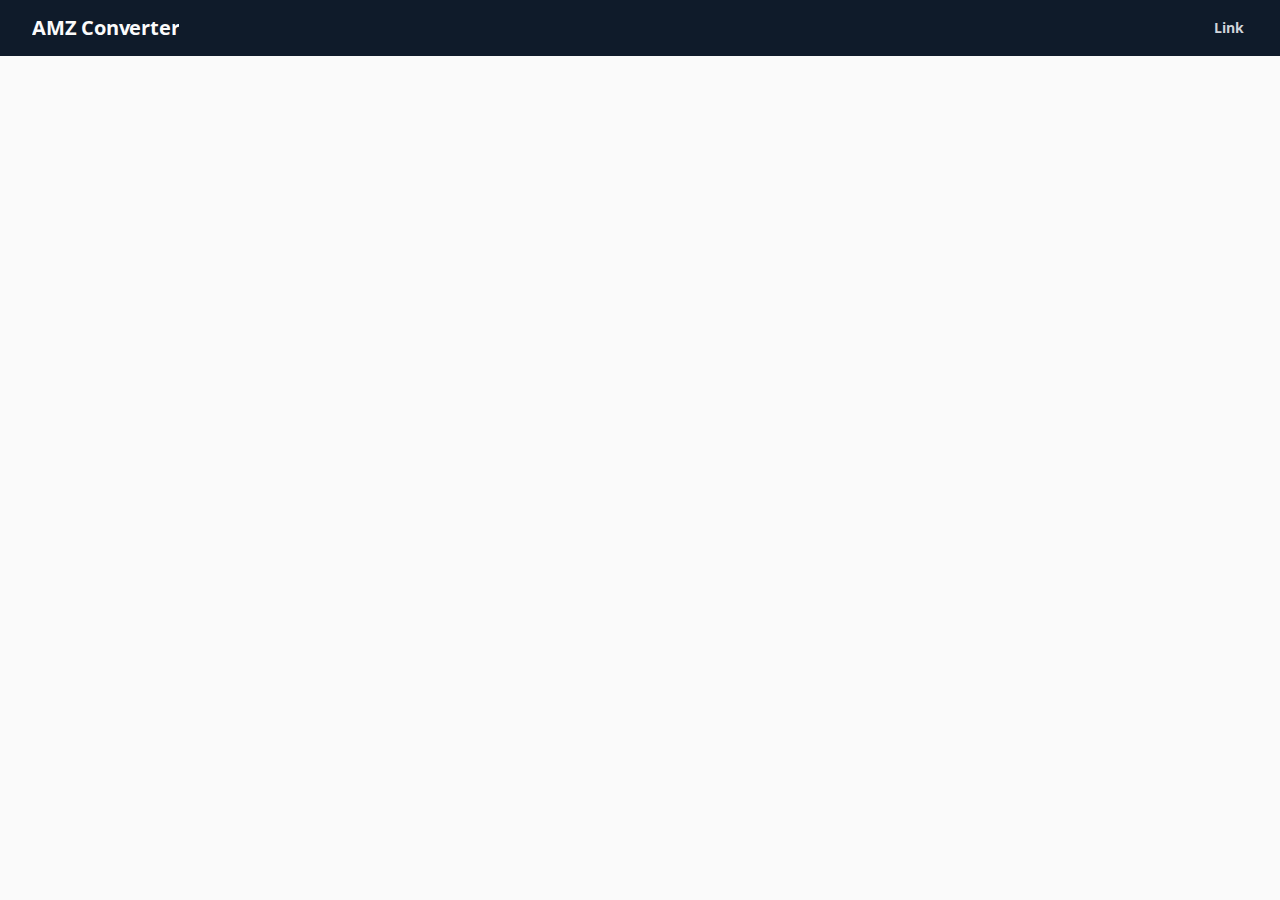
<file: 200.html>
<!DOCTYPE html><html lang="en"><head><meta charset="utf-8"><title>awsconverter</title><meta name="viewport" content="width=device-width,initial-scale=1"><meta name="mobile-web-app-capable" content="yes"><meta name="apple-mobile-web-app-capable" content="yes"><link rel="apple-touch-icon" href="/assets/icons/apple-touch-icon.png"><link rel="manifest" href="/manifest.json"><meta name="theme-color" content="#673ab8"><link rel="shortcut icon" href="/favicon.ico"><style>body,html{-webkit-font-smoothing:antialiased;-moz-osx-font-smoothing:grayscale;background:#fafafa;color:#444;font-family:Helvetica Neue,arial,sans-serif;font-weight:400;height:100%;margin:0;padding:0;width:100%}*{box-sizing:border-box}:root{--color-transparent-b76lky:transparent;--color-charts-red-300-taex3d:#ea7158;--color-charts-red-400-xo1w45:#dc5032;--color-charts-red-500-8et8sv:#d13313;--color-charts-red-600-ej8iox:#ba2e0f;--color-charts-red-700-pe7xt7:#a82a0c;--color-charts-red-800-9wqz57:#972709;--color-charts-red-900-fkiox3:#892407;--color-charts-red-1000-xhb2ma:#7d2105;--color-charts-red-1100-zkhjl8:#721e03;--color-charts-red-1200-t42yl7:#671c00;--color-charts-orange-300-uh1x0z:#e07941;--color-charts-orange-400-rg9ft0:#cc5f21;--color-charts-orange-500-6dcz8x:#bc4d01;--color-charts-orange-600-psg5i7:#a84401;--color-charts-orange-700-6rlkwo:#983c02;--color-charts-orange-800-aqh9u5:#8a3603;--color-charts-orange-900-71d364:#7e3103;--color-charts-orange-1000-p3xy9d:#732c02;--color-charts-orange-1100-plp0ix:#692801;--color-charts-orange-1200-msf9v8:#602400;--color-charts-yellow-300-zgwohc:#b2911c;--color-charts-yellow-400-z6s56e:#9c7b0b;--color-charts-yellow-500-f52bpo:#8a6b05;--color-charts-yellow-600-gzedvz:#7b5f04;--color-charts-yellow-700-uq1jq9:#6f5504;--color-charts-yellow-800-esbvam:#654d03;--color-charts-yellow-900-e2ugyo:#5d4503;--color-charts-yellow-1000-myf1mq:#553f03;--color-charts-yellow-1100-fi5c3g:#4d3901;--color-charts-yellow-1200-faeu24:#483300;--color-charts-green-300-8q7o65:#67a353;--color-charts-green-400-b5efwo:#41902c;--color-charts-green-500-o7urau:#1f8104;--color-charts-green-600-8e3las:#1a7302;--color-charts-green-700-h4agmh:#176702;--color-charts-green-800-jp1xwf:#145d02;--color-charts-green-900-czmqk3:#125502;--color-charts-green-1000-wrs7fm:#104d01;--color-charts-green-1100-d8mgjl:#0f4601;--color-charts-green-1200-jyfc23:#0d4000;--color-charts-teal-300-egfaot:#2ea597;--color-charts-teal-400-ikctdb:#1c8e81;--color-charts-teal-500-v952sw:#0d7d70;--color-charts-teal-600-9ffc3q:#096f64;--color-charts-teal-700-nn7a5u:#06645a;--color-charts-teal-800-97l4n7:#045b52;--color-charts-teal-900-zq1u0w:#03524a;--color-charts-teal-1000-u4e4vv:#014b44;--color-charts-teal-1100-cdt1d8:#01443e;--color-charts-teal-1200-3ozaok:#003e38;--color-charts-blue-1-300-4x8rnx:#529ccb;--color-charts-blue-1-400-owg3dt:#3184c2;--color-charts-blue-1-500-sl8chl:#0273bb;--color-charts-blue-1-600-3824a7:#0166ab;--color-charts-blue-1-700-e3d0uw:#015b9d;--color-charts-blue-1-800-vnypf9:#015292;--color-charts-blue-1-900-rs4k5z:#014a87;--color-charts-blue-1-1000-wjr7hn:#01437d;--color-charts-blue-1-1100-nmn22x:#003c75;--color-charts-blue-1-1200-od4mlj:#00366d;--color-charts-blue-2-300-b0dh81:#7492e7;--color-charts-blue-2-400-iba8cu:#5978e3;--color-charts-blue-2-500-vtdvkt:#4066df;--color-charts-blue-2-600-tpo4rj:#3759ce;--color-charts-blue-2-700-p6tu56:#314fbf;--color-charts-blue-2-800-08f3pp:#2c46b1;--color-charts-blue-2-900-3aq93e:#273ea5;--color-charts-blue-2-1000-6b05hm:#23379b;--color-charts-blue-2-1100-0014sa:#1f3191;--color-charts-blue-2-1200-tzr398:#1b2b88;--color-charts-purple-300-yatxj8:#a783e1;--color-charts-purple-400-d384pt:#9469d6;--color-charts-purple-500-skntta:#8456ce;--color-charts-purple-600-8iqvzu:#7749bf;--color-charts-purple-700-3qzy9s:#6b40b2;--color-charts-purple-800-ucyxda:#6237a7;--color-charts-purple-900-tlepdb:#59309d;--color-charts-purple-1000-3pjp6l:#512994;--color-charts-purple-1100-t0m9qa:#4a238b;--color-charts-purple-1200-003tqq:#431d84;--color-charts-pink-300-0gug9u:#da7596;--color-charts-pink-400-jh84a9:#ce567c;--color-charts-pink-500-c97yed:#c33d69;--color-charts-pink-600-rpo3pi:#b1325c;--color-charts-pink-700-mshe2z:#a32952;--color-charts-pink-800-bph464:#962249;--color-charts-pink-900-mvfm0y:#8b1b42;--color-charts-pink-1000-kq8pu0:#81143b;--color-charts-pink-1100-pi0m3u:#780d35;--color-charts-pink-1200-hukz4p:#6f062f;--color-charts-status-critical-268let:#7d2105;--color-charts-status-high-vsd25n:#ba2e0f;--color-charts-status-medium-371m8g:#cc5f21;--color-charts-status-low-lfwc29:#b2911c;--color-charts-status-positive-2ozsqj:#67a353;--color-charts-status-info-l8g84h:#3184c2;--color-charts-status-neutral-b4b0p2:#7d8998;--color-charts-threshold-negative-y7lrhf:#d91515;--color-charts-threshold-positive-42ybvt:#037f0c;--color-charts-threshold-info-kcjduw:#0972d3;--color-charts-threshold-neutral-k14cuc:#5f6b7a;--color-charts-line-grid-6wil4m:#d1d5db;--color-charts-line-tick-yidpvu:#d1d5db;--color-charts-line-axis-yo865k:#d1d5db;--color-charts-palette-categorical-1-ivmh5s:#7492e7;--color-charts-palette-categorical-2-emtquh:#c33d69;--color-charts-palette-categorical-3-imrqvq:#2ea597;--color-charts-palette-categorical-4-g31h69:#8456ce;--color-charts-palette-categorical-5-64f3p2:#e07941;--color-charts-palette-categorical-6-msr86m:#3759ce;--color-charts-palette-categorical-7-kdjms7:#962249;--color-charts-palette-categorical-8-79776a:#096f64;--color-charts-palette-categorical-9-s4w3dd:#6237a7;--color-charts-palette-categorical-10-cuicpx:#a84401;--color-charts-palette-categorical-11-no2uu5:#273ea5;--color-charts-palette-categorical-12-jq9rcw:#780d35;--color-charts-palette-categorical-13-4cawsz:#03524a;--color-charts-palette-categorical-14-i1n5cl:#4a238b;--color-charts-palette-categorical-15-9pgabq:#7e3103;--color-charts-palette-categorical-16-wnvn1q:#1b2b88;--color-charts-palette-categorical-17-y2duhb:#ce567c;--color-charts-palette-categorical-18-xehfp2:#003e38;--color-charts-palette-categorical-19-v1x5n3:#9469d6;--color-charts-palette-categorical-20-q5g6qv:#602400;--color-charts-palette-categorical-21-z2fito:#4066df;--color-charts-palette-categorical-22-mdbc68:#a32952;--color-charts-palette-categorical-23-9iyat0:#0d7d70;--color-charts-palette-categorical-24-17kvjc:#6b40b2;--color-charts-palette-categorical-25-c2vakt:#bc4d01;--color-charts-palette-categorical-26-g98tv5:#2c46b1;--color-charts-palette-categorical-27-lo8vzl:#81143b;--color-charts-palette-categorical-28-2ppjnc:#045b52;--color-charts-palette-categorical-29-68gzom:#512994;--color-charts-palette-categorical-30-9pbejo:#8a3603;--color-charts-palette-categorical-31-8odgjs:#1f3191;--color-charts-palette-categorical-32-xug28a:#da7596;--color-charts-palette-categorical-33-cr6l8a:#01443e;--color-charts-palette-categorical-34-209022:#a783e1;--color-charts-palette-categorical-35-twgdku:#692801;--color-charts-palette-categorical-36-g2mar5:#5978e3;--color-charts-palette-categorical-37-9deaq2:#b1325c;--color-charts-palette-categorical-38-5fg2jv:#1c8e81;--color-charts-palette-categorical-39-c8yeil:#7749bf;--color-charts-palette-categorical-40-vlagy9:#cc5f21;--color-charts-palette-categorical-41-o49tuv:#314fbf;--color-charts-palette-categorical-42-5irquw:#8b1b42;--color-charts-palette-categorical-43-8pxo9j:#06645a;--color-charts-palette-categorical-44-w3yd1t:#59309d;--color-charts-palette-categorical-45-32a8x6:#983c02;--color-charts-palette-categorical-46-4ikr9l:#23379b;--color-charts-palette-categorical-47-wg3s7g:#6f062f;--color-charts-palette-categorical-48-7no3ly:#014b44;--color-charts-palette-categorical-49-qy0tr5:#431d84;--color-charts-palette-categorical-50-gkixcb:#732c02;--color-background-button-link-active-t13dka:#d3e7f9;--color-background-button-link-hover-69sbpz:#f2f8fd;--color-background-button-normal-active-9lyks0:#d3e7f9;--color-background-button-normal-default-syw2p1:#fff;--color-background-button-normal-disabled-z5vd4i:#fff;--color-background-button-normal-hover-c3qbgm:#f2f8fd;--color-background-button-primary-active-vg0knj:#033160;--color-background-button-primary-default-pwn1g1:#0972d3;--color-background-button-primary-disabled-eon7km:#e9ebed;--color-background-button-primary-hover-qu1zio:#033160;--color-background-calendar-today-762czq:#f4f4f4;--color-background-code-editor-gutter-active-line-default-p2p8kl:#5f6b7a;--color-background-code-editor-gutter-active-line-error-lfh0u4:#d91515;--color-background-code-editor-gutter-default-l5k65m:#f4f4f4;--color-background-code-editor-loading-4cqamf:#fbfbfb;--color-background-code-editor-pane-item-hover-lrigi6:#e9ebed;--color-background-code-editor-status-bar-qgcwj5:#f4f4f4;--color-background-container-content-i8i4a0:#fff;--color-background-container-header-4flbq5:#fff;--color-background-control-checked-9admlu:#0972d3;--color-background-control-default-4pa05r:#fff;--color-background-control-disabled-zplipy:#d1d5db;--color-background-dropdown-item-default-fzdqsg:#fff;--color-background-dropdown-item-dimmed-qw48ma:transparent;--color-background-dropdown-item-filter-match-6ac2mw:#f2f8fd;--color-background-dropdown-item-hover-mqsxkv:#f4f4f4;--color-background-dropdown-item-selected-8l4mpk:#f2f8fd;--color-background-home-header-mpq08f:#000716;--color-background-input-default-u57378:#fff;--color-background-input-disabled-wu9j6u:#e9ebed;--color-background-item-selected-ebt4bi:#f2f8fd;--color-background-layout-main-sfhm4y:#fff;--color-background-layout-mobile-panel-9vweqk:#000716;--color-background-layout-panel-content-808qum:#fff;--color-background-layout-panel-hover-0bg3gq:#e9ebed;--color-background-layout-toggle-active-d15dki:#354150;--color-background-layout-toggle-default-f9hnkv:#192534;--color-background-layout-toggle-hover-gi0e0b:#354150;--color-background-layout-toggle-selected-active-9w7pk3:#0972d3;--color-background-layout-toggle-selected-default-e1giv3:#0972d3;--color-background-layout-toggle-selected-hover-mes33s:#065299;--color-background-modal-overlay-17dapf:rgba(35,47,62,0.7);--color-background-notification-blue-vqb59v:#0972d3;--color-background-notification-green-0d9ow8:#037f0c;--color-background-notification-grey-ua4ep5:#414d5c;--color-background-notification-red-v7js1f:#d91515;--color-background-popover-mn5o9k:#fff;--color-background-progress-bar-content-default-r4tyyh:#0972d3;--color-background-progress-bar-content-in-flash-37g8fy:#fff;--color-background-progress-bar-layout-default-9xbpym:#e9ebed;--color-background-progress-bar-layout-in-flash-phmfak:hsla(0,0%,100%,0.25);--color-background-segment-active-bl0u6r:#0972d3;--color-background-segment-default-5k37bj:#fff;--color-background-segment-disabled-hgka10:#fff;--color-background-segment-hover-s3f27a:#fff;--color-background-status-error-pe1hux:#fff7f7;--color-background-status-info-usb30e:#f2f8fd;--color-background-status-success-xnxxn4:#f2fcf3;--color-background-status-warning-zz4oi6:#fff;--color-background-table-header-i1pa1g:#fff;--color-background-tiles-disabled-byt5lx:#e9ebed;--color-background-toggle-checked-disabled-07lf06:#b5d6f4;--color-background-toggle-default-w4ftus:#414d5c;--color-border-button-normal-active-zbmaft:#033160;--color-border-button-normal-default-djv8f5:#0972d3;--color-border-button-normal-disabled-262a0x:#9ba7b6;--color-border-button-normal-hover-e1d0kh:#033160;--color-border-button-primary-disabled-6gwabt:#e9ebed;--color-border-calendar-grid-sshunw:transparent;--color-border-calendar-grid-selected-focus-ring-cxqa0s:#fbfbfb;--color-border-code-editor-ace-active-line-light-theme-3l07nr:#d1d5db;--color-border-code-editor-ace-active-line-dark-theme-74siyt:#5f6b7a;--color-border-code-editor-default-l9vmjf:#d1d5db;--color-border-code-editor-pane-item-hover-xephrt:#7d8998;--color-border-container-divider-4ade7z:transparent;--color-border-container-top-srcvx4:transparent;--color-border-control-checked-4xvndc:#0972d3;--color-border-control-default-m3lmsh:#7d8998;--color-border-control-disabled-vx8bco:#d1d5db;--color-border-divider-active-nnnfx9:#7d8998;--color-border-divider-default-7s2wjw:#e9ebed;--color-border-divider-panel-bottom-zrjpck:#e9ebed;--color-border-divider-panel-side-yjkfcr:#e9ebed;--color-border-dropdown-container-tyn0js:#9ba7b6;--color-border-dropdown-group-0utpsr:#e9ebed;--color-border-dropdown-item-default-faosd8:#e9ebed;--color-border-dropdown-item-hover-tyzq9m:#7d8998;--color-border-dropdown-item-dimmed-hover-6dhy15:#7d8998;--color-border-dropdown-item-top-xnzq48:transparent;--color-border-input-default-dtyu8d:#9ba7b6;--color-border-input-disabled-x2lopj:#e9ebed;--color-border-item-focused-ap3b6s:#0972d3;--color-border-item-placeholder-jgzhnb:#0972d3;--color-border-item-selected-ppkssz:#0972d3;--color-border-layout-wf5alz:#d1d5db;--color-border-popover-5pygk7:#9ba7b6;--color-border-segment-active-kdy5tm:#414d5c;--color-border-segment-default-091088:#414d5c;--color-border-segment-disabled-6v5zlt:#414d5c;--color-border-segment-hover-9notuw:#414d5c;--color-border-status-error-mfrddc:#d91515;--color-border-status-info-546i7i:#0972d3;--color-border-status-success-cqi45f:#037f0c;--color-border-status-warning-hg85ut:#7d8998;--color-border-tabs-divider-69fx5i:#e9ebed;--color-border-tabs-shadow-4lmh2z:rgba(0,7,22,0.12);--color-border-tabs-underline-9bcfzu:#0972d3;--color-border-tiles-disabled-dp4h7y:#e9ebed;--color-border-tutorial-4ioksw:#d1d5db;--color-foreground-control-default-7ajdem:#fff;--color-foreground-control-disabled-v6a97u:#fff;--color-shadow-default-3se70f:rgba(0,7,22,0.12);--color-text-accent-s1eqko:#0972d3;--color-text-body-default-ajf1h5:#000716;--color-text-body-secondary-fdstdf:#414d5c;--color-text-breadcrumb-current-mum16s:#5f6b7a;--color-text-breadcrumb-icon-mlugp6:#7d8998;--color-text-button-inline-icon-default-w65lqn:#0972d3;--color-text-button-inline-icon-disabled-gfhvz7:#9ba7b6;--color-text-button-inline-icon-hover-wd5icp:#033160;--color-text-button-normal-active-6obrzh:#033160;--color-text-button-normal-default-u8647m:#0972d3;--color-text-button-normal-hover-kxmvcc:#033160;--color-text-link-button-normal-default-2yrp9u:#0972d3;--color-text-link-button-normal-hover-gz8y5b:#033160;--color-text-link-button-normal-active-8lhs8f:#033160;--color-text-button-primary-active-vems2x:#fff;--color-text-button-primary-default-340wh6:#fff;--color-text-button-primary-hover-vzqjpi:#fff;--color-text-calendar-day-hover-graajh:#000716;--color-text-calendar-month-elf7e9:#5f6b7a;--color-text-code-editor-gutter-active-line-3r48bk:#fff;--color-text-code-editor-gutter-default-q46j79:#000716;--color-text-code-editor-status-bar-disabled-6bhuub:#7d8998;--color-text-code-editor-tab-button-error-vez6ll:#fff;--color-text-column-header-u472sv:#414d5c;--color-text-column-sorting-icon-q5sr09:#414d5c;--color-text-control-disabled-3z3eul:#9ba7b6;--color-text-counter-jwdegc:#5f6b7a;--color-text-disabled-a2nkh4:#9ba7b6;--color-text-dropdown-footer-rj6jvf:#5f6b7a;--color-text-dropdown-group-label-eaqlcl:#414d5c;--color-text-dropdown-header-6e05nm:#000716;--color-text-dropdown-item-default-7tg9p2:#000716;--color-text-dropdown-item-dimmed-jyqdrs:#9ba7b6;--color-text-dropdown-item-disabled-varol7:#9ba7b6;--color-text-dropdown-item-filter-match-x302if:#0972d3;--color-text-dropdown-item-highlighted-oaabyk:#000716;--color-text-dropdown-item-secondary-0me7js:#5f6b7a;--color-text-empty-fjv325:#5f6b7a;--color-text-expandable-section-default-k03p1p:#000716;--color-text-expandable-section-hover-73g3du:#0972d3;--color-text-expandable-section-navigation-icon-default-lb9rm0:#414d5c;--color-text-form-default-yd29ox:#000716;--color-text-form-label-k3j0b4:#000716;--color-text-form-secondary-ih9x7l:#5f6b7a;--color-text-group-label-w9to2i:#414d5c;--color-text-heading-default-jopz0f:#000716;--color-text-heading-secondary-corkaj:#414d5c;--color-text-home-header-default-1d71y3:#fff;--color-text-home-header-secondary-qfyemi:#d1d5db;--color-text-icon-subtle-bz5b7h:#5f6b7a;--color-text-input-disabled-oawyzo:#9ba7b6;--color-text-input-placeholder-j53j3c:#5f6b7a;--color-text-input-placeholder-disabled-6928j8:#9ba7b6;--color-text-interactive-active-vol84d:#000716;--color-text-interactive-default-eg5fsa:#414d5c;--color-text-interactive-disabled-3pbb07:#9ba7b6;--color-text-interactive-hover-v3lasm:#000716;--color-text-interactive-inverted-default-phki5u:#d1d5db;--color-text-interactive-inverted-hover-g2obc6:#fbfbfb;--color-text-inverted-821sko:#fff;--color-text-label-gxskdy:#000716;--color-text-layout-toggle-20sb9r:#fff;--color-text-layout-toggle-selected-tzwifo:#fff;--color-text-link-default-5f186r:#0972d3;--color-text-link-hover-kololx:#033160;--color-text-link-inverted-hover-5tnsdi:#fff;--color-text-link-button-underline-8mp92t:transparent;--color-text-link-button-underline-hover-ei09le:transparent;--color-text-link-primary-underline-ga7rq8:#0972d3;--color-text-notification-default-2kpcxy:#fbfbfb;--color-text-pagination-page-number-active-disabled-sjs1t5:#9ba7b6;--color-text-pagination-page-number-default-z6gnaa:#414d5c;--color-text-segment-active-gc2jjl:#fff;--color-text-segment-default-bf7rka:#414d5c;--color-text-segment-hover-5pccvg:#0972d3;--color-text-small-le1y42:#5f6b7a;--color-text-status-error-5sesl6:#d91515;--color-text-status-inactive-5ei55p:#5f6b7a;--color-text-status-info-utupcz:#0972d3;--color-text-status-success-0fzhv9:#037f0c;--color-text-status-warning-27nlyh:#d91515;--color-text-top-navigation-title-oypxe3:#000716;--font-body-m-line-height-i7xxvv:22px;--font-body-m-size-sregvd:14px;--font-body-s-letter-spacing-cy0oxj:0.005em;--font-body-s-line-height-kdsbrl:16px;--font-body-s-size-ukw2p9:12px;--font-button-letter-spacing-8y5poz:0.005em;--font-button-weight-7rj5fx:800;--font-chart-detail-size-pm0amk:12px;--font-display-l-letter-spacing-4ff418:-0.03em;--font-display-l-line-height-71tnj3:54px;--font-display-l-size-03lgcb:48px;--font-display-label-weight-m18hjh:700;--font-expandable-heading-size-m2wptt:16px;--font-family-base-qnistn:"Open Sans","Helvetica Neue",Roboto,Arial,sans-serif;--font-family-monospace-iz223z:Monaco,Menlo,Consolas,"Courier Prime",Courier,"Courier New",monospace;--font-header-h2-description-line-height-gjrb86:22px;--font-header-h2-description-size-pqrrui:14px;--font-heading-l-letter-spacing-f6wvtk:-0.015em;--font-heading-l-line-height-gev4n1:30px;--font-heading-l-size-otmxys:24px;--font-heading-l-weight-xm7ks9:800;--font-heading-m-letter-spacing-r00pg3:-0.010em;--font-heading-m-line-height-u3t54f:24px;--font-heading-m-size-6e3jmg:20px;--font-heading-m-weight-hi5n0j:800;--font-heading-s-letter-spacing-4d69jc:-0.005em;--font-heading-s-line-height-5b7f0q:20px;--font-heading-s-size-9clg8y:16px;--font-heading-s-weight-k8ys41:800;--font-heading-xl-letter-spacing-9tcsmy:-0.02em;--font-heading-xl-line-height-doxfdj:40px;--font-heading-xl-size-d0vjbk:32px;--font-heading-xl-weight-772870:800;--font-heading-xs-line-height-5x131j:18px;--font-heading-xs-size-fryxro:14px;--font-heading-xs-weight-wwznty:800;--font-box-value-large-weight-dyt1pj:800;--font-link-button-letter-spacing-58wset:0.005em;--font-link-button-weight-4f1hjr:800;--font-link-primary-decoration-wfgjh2:underline;--font-link-primary-letter-spacing-vmsgcx:"inherit";--font-link-primary-weight-91pybi:"inherit";--font-panel-header-line-height-x2226j:24px;--font-panel-header-size-0vdgjc:20px;--font-tabs-disabled-weight-imwq16:800;--font-tabs-line-height-qo8cr6:20px;--font-tabs-size-01zslx:16px;--font-wayfinding-link-active-weight-l3fid7:800;--font-weight-heavy-ydka9r:800;--border-active-width-ce5ls7:4px;--border-code-editor-status-divider-width-cf5jzt:2px;--border-container-sticky-width-i7t7xe:0px;--border-container-top-width-jk6fhm:0px;--border-control-focus-ring-shadow-spread-srzyiu:0px;--border-control-invalid-focus-ring-shadow-spread-omt6il:2px;--border-divider-list-width-hacikr:1px;--border-divider-section-width-4wm2it:2px;--border-dropdown-virtual-offset-width-fzhepk:2px;--border-field-width-idlekx:2px;--border-invalid-width-5jpdqn:8px;--border-item-width-qbbbsa:2px;--border-line-chart-dash-array-4wa4ab:3 5;--border-line-chart-line-join-nan7pn:round;--border-line-chart-width-nj0hc5:2px;--border-panel-header-width-6fmoo4:2px;--border-panel-top-width-00mwcl:1px;--border-radius-alert-n0skwy:12px;--border-radius-badge-x5oehc:4px;--border-radius-button-axewzv:20px;--border-radius-calendar-day-focus-ring-a8mlqd:3px;--border-radius-code-editor-fuck6b:8px;--border-radius-container-gh9ysk:16px;--border-radius-control-circular-focus-ring-qawzn7:4px;--border-radius-control-default-focus-ring-7661kz:4px;--border-radius-dropdown-ujknaf:8px;--border-radius-flashbar-i7jm55:12px;--border-radius-item-u2ibpi:8px;--border-radius-input-txq8zy:8px;--border-radius-popover-8g1bwn:8px;--border-radius-tabs-focus-ring-j968on:20px;--border-radius-tiles-kl8mtb:8px;--border-radius-token-wohc9e:8px;--border-radius-tutorial-panel-item-5wuccf:8px;--border-table-sticky-width-h1tlxy:2px;--border-link-focus-ring-outline-k2wccv:0;--border-link-focus-ring-shadow-spread-nv4ahb:2px;--motion-duration-extra-slow-8ks5rs:270ms;--motion-duration-fast-nk2ap0:90ms;--motion-duration-moderate-vgx1te:135ms;--motion-duration-refresh-only-fast-addxjd:115ms;--motion-duration-refresh-only-medium-5flen2:165ms;--motion-duration-refresh-only-slow-6gdedh:250ms;--motion-duration-rotate-180-ofa1ir:135ms;--motion-duration-rotate-90-ux18sr:135ms;--motion-duration-show-paced-7wspqf:180ms;--motion-duration-show-quick-tyaalm:135ms;--motion-duration-slow-0273ow:180ms;--motion-duration-transition-quick-x85tae:90ms;--motion-duration-transition-show-paced-ai4wlf:180ms;--motion-easing-ease-out-quart-z687ml:cubic-bezier(0.165,0.84,0.44,1);--motion-easing-refresh-only-a-sy0g8m:cubic-bezier(0,0,0,1);--motion-easing-refresh-only-b-nspng9:cubic-bezier(1,0,0.83,1);--motion-easing-refresh-only-c-ic6jr0:cubic-bezier(0.84,0,0.16,1);--motion-easing-rotate-180-3rbbga:cubic-bezier(0.165,0.84,0.44,1);--motion-easing-rotate-90-eoew89:cubic-bezier(0.165,0.84,0.44,1);--motion-easing-show-paced-wj4ybn:ease-out;--motion-easing-show-quick-1fcgbv:ease-out;--motion-easing-transition-quick-lukbd8:linear;--motion-easing-transition-show-paced-bg1hyg:ease-out;--motion-easing-responsive-5yj747:cubic-bezier(0,0,0,1);--motion-easing-sticky-yt83ho:cubic-bezier(1,0,0.83,1);--motion-easing-expressive-zns6oe:cubic-bezier(0.84,0,0.16,1);--motion-duration-responsive-dvittz:115ms;--motion-duration-expressive-96gzp7:165ms;--motion-duration-complex-8zbvzy:250ms;--motion-keyframes-fade-in-9ud20b:awsui-fade-in-35003c;--motion-keyframes-fade-out-1ayoyt:awsui-fade-out-35003c;--motion-keyframes-status-icon-error-ti988k:awsui-status-icon-error-35003c;--motion-keyframes-scale-popup-3oea16:awsui-scale-popup-35003c;--size-calendar-grid-width-lxsx0p:238px;--size-control-n9i4yo:16px;--size-icon-big-cu55wt:32px;--size-icon-large-9vh494:48px;--size-icon-medium-fvz0oi:20px;--size-icon-normal-j1z5fn:16px;--size-vertical-input-js5hfh:34px;--size-vertical-panel-icon-offset-ti40n4:15px;--space-alert-action-left-hi50rw:12px;--space-alert-horizontal-ulbnu9:16px;--space-alert-message-right-qop1p1:4px;--space-alert-vertical-jbva6z:8px;--space-button-focus-outline-gutter-4vaedu:4px;--space-button-icon-focus-outline-gutter-vertical-ysj0na:0px;--space-button-icon-only-horizontal-nidslr:7px;--space-button-inline-icon-focus-outline-gutter-f9qjev:0px;--space-button-modal-dismiss-vertical-r4lx2k:0px;--space-calendar-grid-focus-outline-gutter-v3dwvl:-5px;--space-calendar-grid-selected-focus-outline-gutter-gqgjqz:-5px;--space-card-horizontal-dkvuen:24px;--space-code-editor-status-focus-outline-gutter-eivtla:-7px;--space-container-content-top-fsd8nr:0px;--space-container-header-vertical-zsjhel:12px;--space-container-horizontal-ddrezg:24px;--space-content-header-padding-bottom-nvqytg:24px;--space-dark-header-overlap-distance-hfejul:36px;--space-expandable-section-icon-offset-top-svbirl:4px;--space-field-horizontal-89h2yr:12px;--space-field-icon-offset-25xih0:36px;--space-filtering-token-dismiss-button-focus-outline-gutter-itb5fd:-5px;--space-filtering-token-operation-select-focus-outline-gutter-awvnzl:-5px;--space-flashbar-action-left-y2z8zt:12px;--space-flashbar-dismiss-right-cbaywa:0px;--space-flashbar-horizontal-ouyk4r:16px;--space-grid-gutter-0subky:20px;--space-layout-content-bottom-kg9l42:40px;--space-layout-toggle-diameter-hzvqtj:40px;--space-layout-toggle-padding-axl9jr:20px;--space-modal-content-bottom-cecclv:16px;--space-modal-horizontal-738tw9:24px;--space-panel-nav-left-o5fvw3:28px;--space-panel-side-left-8ozqve:28px;--space-panel-side-right-kev4k9:24px;--space-panel-split-top-0y4u4f:20px;--space-segmented-control-focus-outline-gutter-99x5b9:4px;--space-table-header-focus-outline-gutter-rbx7m7:0px;--space-tabs-content-top-mn4c9x:12px;--space-table-horizontal-58vuca:24px;--space-table-header-horizontal-et2ko8:0px;--space-table-content-bottom-pg6yvn:4px;--space-table-content-top-t15dd1:12px;--space-table-embedded-content-bottom-7vc5vt:0px;--space-table-embedded-header-top-zf07fk:0px;--space-table-footer-horizontal-8o6sk8:0px;--space-tabs-focus-outline-gutter-64zu5e:-8px;--space-text-grid-vertical-tj8m1c:16px;--space-scaled-2x-xxs-t5qzmf:4px;--space-scaled-2x-s-9svxjy:12px;--space-scaled-2x-l-yejodm:20px;--space-scaled-2x-xl-x30c9w:24px;--space-scaled-2x-xxxl-lbp35j:40px;--space-scaled-none-cnv7sd:0;--space-scaled-xxxs-b6dm8t:2px;--space-scaled-xxs-95dhkm:4px;--space-scaled-xs-6859qs:8px;--space-scaled-s-cu1hzn:12px;--space-scaled-m-pv0fmt:16px;--space-scaled-l-t03y3z:20px;--space-scaled-xl-w2t504:24px;--space-scaled-xxl-pfgv96:32px;--space-scaled-xxxl-ffokcj:40px;--space-static-xxxs-k3qmdh:2px;--space-static-xxs-jy4jgd:4px;--space-static-xs-9adq92:8px;--space-static-s-phfs7n:12px;--space-static-m-pc0uz7:16px;--space-static-l-t7yjdj:20px;--space-static-xl-g2lpmk:24px;--space-static-xxl-m6qwv3:32px;--space-static-xxxl-66ty0h:40px;--space-none-esmv0r:0;--space-xxxs-k2w98v:2px;--space-xxs-ynfts5:4px;--space-xs-rsr2qu:8px;--space-s-hv8c1d:12px;--space-m-17eucw:16px;--space-l-4vl6xu:20px;--space-xl-a39hup:24px;--space-xxl-2nvmf1:32px;--space-xxxl-bo9z7f:40px;--shadow-container-7nblnj:0px 0px 1px 1px #e9ebed,0px 1px 8px 2px rgba(0,7,22,0.12);--shadow-container-stacked-lumzae:-1px 1px 1px 0px #e9ebed,1px 1px 1px 0px #e9ebed,0px 9px 8px -7px rgba(0,7,22,0.12),8px 0px 8px -7px rgba(0,7,22,0.12),-8px 0px 8px -7px rgba(0,7,22,0.12);--shadow-dropdown-99h0gz:0px 4px 20px 1px rgba(0,7,22,0.1);--shadow-dropup-11esug:0px 4px 20px 1px rgba(0,7,22,0.1);--shadow-flash-sticky-xplpiu:0px 6px 36px rgba(0,7,22,0.1);--shadow-modal-3qhlqt:0px 4px 20px 1px rgba(0,7,22,0.1);--shadow-panel-gp3bf2:0px 1px 1px 1px #e9ebed,0px 6px 36px rgba(0,7,22,0.1);--shadow-panel-toggle-3fk0ch:0px 6px 12px 1px rgba(0,7,22,0.12);--shadow-popover-kzy6rd:0px 4px 20px 1px rgba(0,7,22,0.1);--shadow-split-bottom-otfetg:0px -36px 36px -36px rgba(0,7,22,0.1);--shadow-split-side-qv353u:-1px 0px 1px 0px #e9ebed,-36px 6px 36px -36px rgba(0,7,22,0.1);--shadow-sticky-aijlo6:0px 4px 20px 1px rgba(0,7,22,0.1);--shadow-sticky-embedded-qit8ba:0px 2px 0px 0px #e9ebed,0px 16px 16px -12px rgba(0,7,22,0.1)}html{-webkit-text-size-adjust:100%;line-height:1.15}body{margin:0}</style><link href="/bundle.79942.css" rel="stylesheet" media="only x" onload="this.media='all'"><noscript><link rel="stylesheet" href="/bundle.79942.css"></noscript></head><body><script type="__PREACT_CLI_DATA__">%7B%22preRenderData%22:%7B%22url%22:%22/200.html%22%7D%7D</script><script crossorigin="anonymous" src="/bundle.caf08.esm.js" type="module"></script><script nomodule="" src="/polyfills.f4816.js"></script><script nomodule="" defer="defer" src="/bundle.f5105.js"></script></body></html>
</file>
